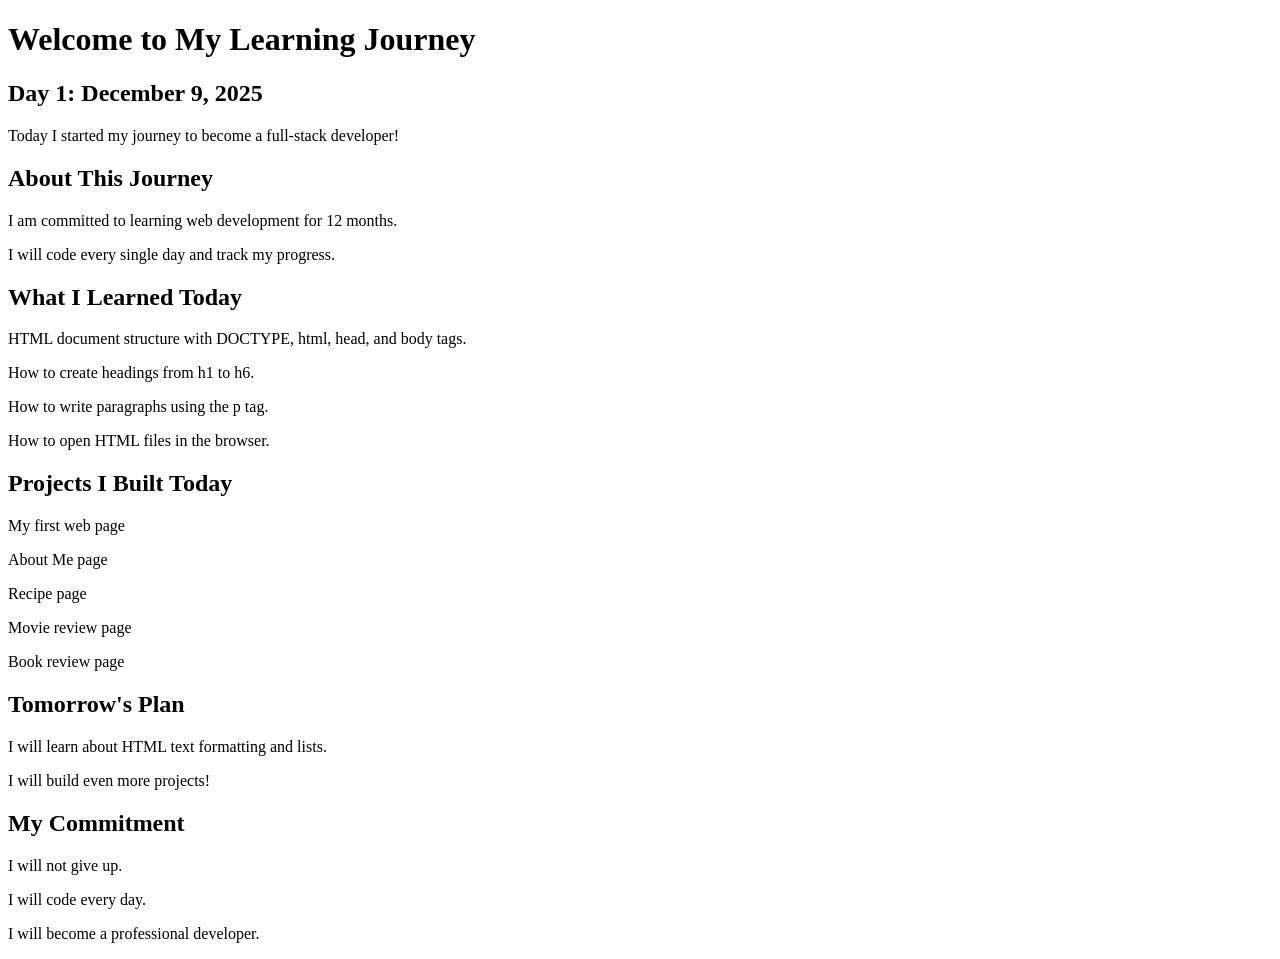
<file: html-css-practice/week-1-html/index.html>
<!DOCTYPE html>
<html lang="en">
  <head>
    <meta charset="UTF-8" />
    <meta name="viewport" content="width=device-width, initial-scale=1.0" />
    <title>Deep Patel - Day 1</title>
  </head>
  <body>
    <h1>Welcome to My Learning Journey</h1>

    <h2>Day 1: December 9, 2025</h2>
    <p>Today I started my journey to become a full-stack developer!</p>

    <h2>About This Journey</h2>
    <p>I am committed to learning web development for 12 months.</p>
    <p>I will code every single day and track my progress.</p>

    <h2>What I Learned Today</h2>
    <p>HTML document structure with DOCTYPE, html, head, and body tags.</p>
    <p>How to create headings from h1 to h6.</p>
    <p>How to write paragraphs using the p tag.</p>
    <p>How to open HTML files in the browser.</p>

    <h2>Projects I Built Today</h2>
    <p>My first web page</p>
    <p>About Me page</p>
    <p>Recipe page</p>
    <p>Movie review page</p>
    <p>Book review page</p>

    <h2>Tomorrow's Plan</h2>
    <p>I will learn about HTML text formatting and lists.</p>
    <p>I will build even more projects!</p>

    <h2>My Commitment</h2>
    <p>I will not give up.</p>
    <p>I will code every day.</p>
    <p>I will become a professional developer.</p>
  </body>
</html>
</file>
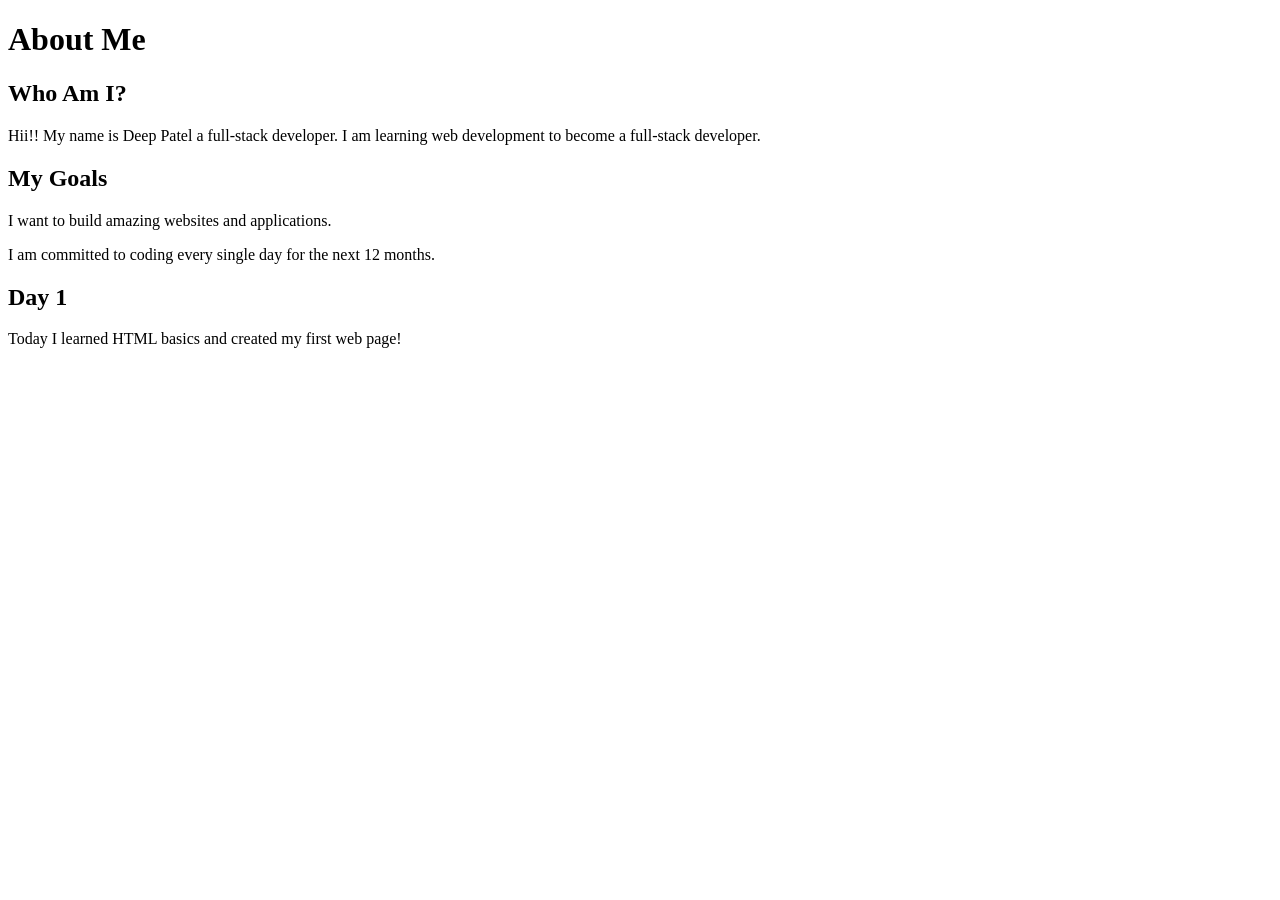
<file: html-css-practice/week-1-html/about-me.html>
<!DOCTYPE html>
<html lang="en">
  <head>
    <meta charset="UTF-8" />
    <meta name="viewport" content="width=device-width, initial-scale=1.0" />
    <title>About Me - Deep Patel</title>
  </head>
  <body>
    <h1>About Me</h1>
    <h2>Who Am I?</h2>
    <p>
      Hii!! My name is Deep Patel a full-stack developer. I am learning web
      development to become a full-stack developer.
    </p>

    <h2>My Goals</h2>
    <p>I want to build amazing websites and applications.</p>
    <p>I am committed to coding every single day for the next 12 months.</p>

    <h2>Day 1</h2>
    <p>Today I learned HTML basics and created my first web page!</p>
  </body>
</html>
</file>
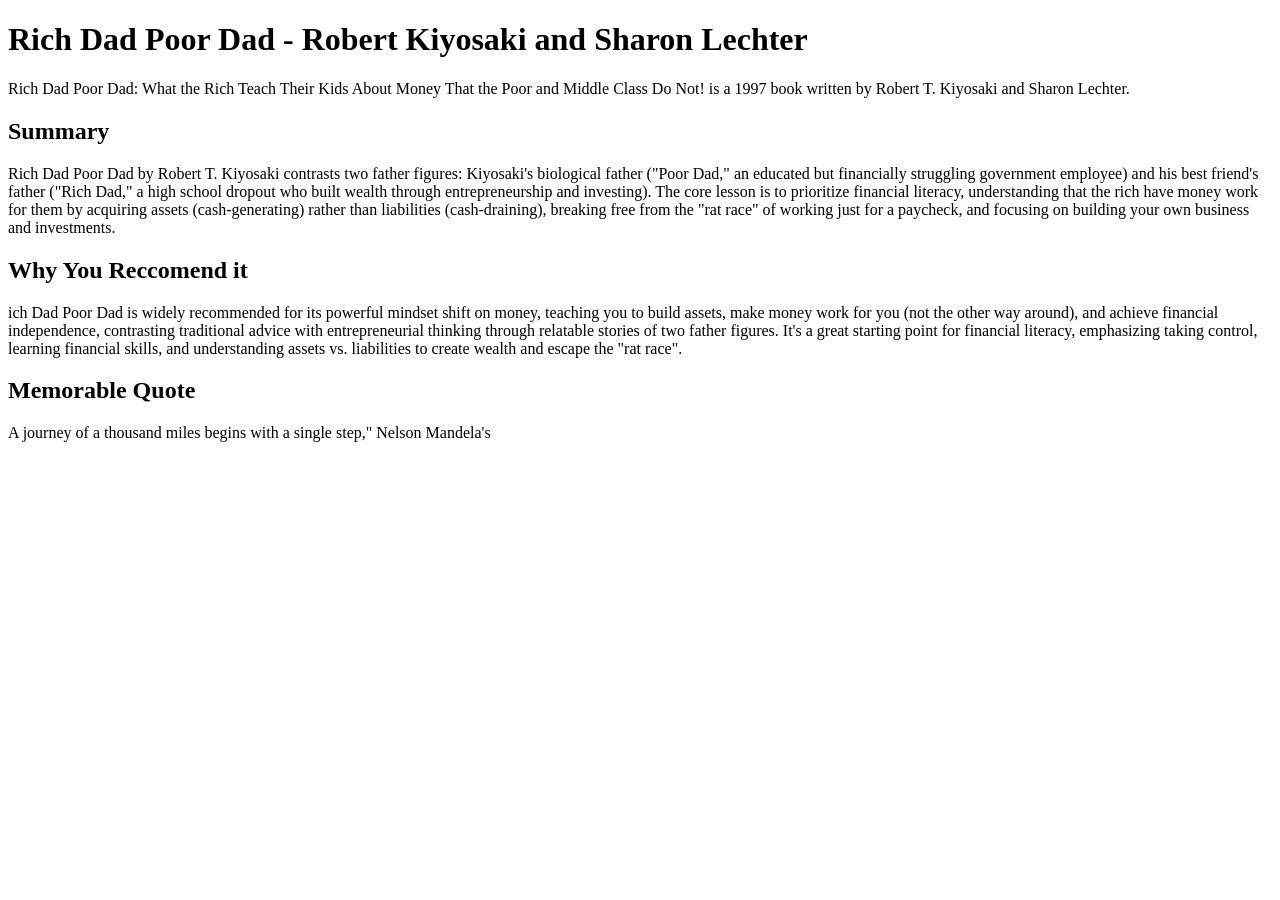
<file: html-css-practice/week-1-html/book.html>
<!DOCTYPE html>
<html lang="en">
  <head>
    <meta charset="UTF-8" />
    <meta name="viewport" content="width=device-width, initial-scale=1.0" />
    <title>Book</title>
  </head>
  <body>
    <h1>Rich Dad Poor Dad - Robert Kiyosaki and Sharon Lechter</h1>
    <p>
      Rich Dad Poor Dad: What the Rich Teach Their Kids About Money That the
      Poor and Middle Class Do Not! is a 1997 book written by Robert T. Kiyosaki
      and Sharon Lechter.
    </p>
    <h2>Summary</h2>
    <p>
      Rich Dad Poor Dad by Robert T. Kiyosaki contrasts two father figures:
      Kiyosaki's biological father ("Poor Dad," an educated but financially
      struggling government employee) and his best friend's father ("Rich Dad,"
      a high school dropout who built wealth through entrepreneurship and
      investing). The core lesson is to prioritize financial literacy,
      understanding that the rich have money work for them by acquiring assets
      (cash-generating) rather than liabilities (cash-draining), breaking free
      from the "rat race" of working just for a paycheck, and focusing on
      building your own business and investments.
    </p>
    <h2>Why You Reccomend it</h2>
    <p>
      ich Dad Poor Dad is widely recommended for its powerful mindset shift on
      money, teaching you to build assets, make money work for you (not the
      other way around), and achieve financial independence, contrasting
      traditional advice with entrepreneurial thinking through relatable stories
      of two father figures. It's a great starting point for financial literacy,
      emphasizing taking control, learning financial skills, and understanding
      assets vs. liabilities to create wealth and escape the "rat race".
    </p>
    <h2>Memorable Quote</h2>
    <p>
      A journey of a thousand miles begins with a single step," Nelson Mandela's
    </p>
  </body>
</html>
</file>
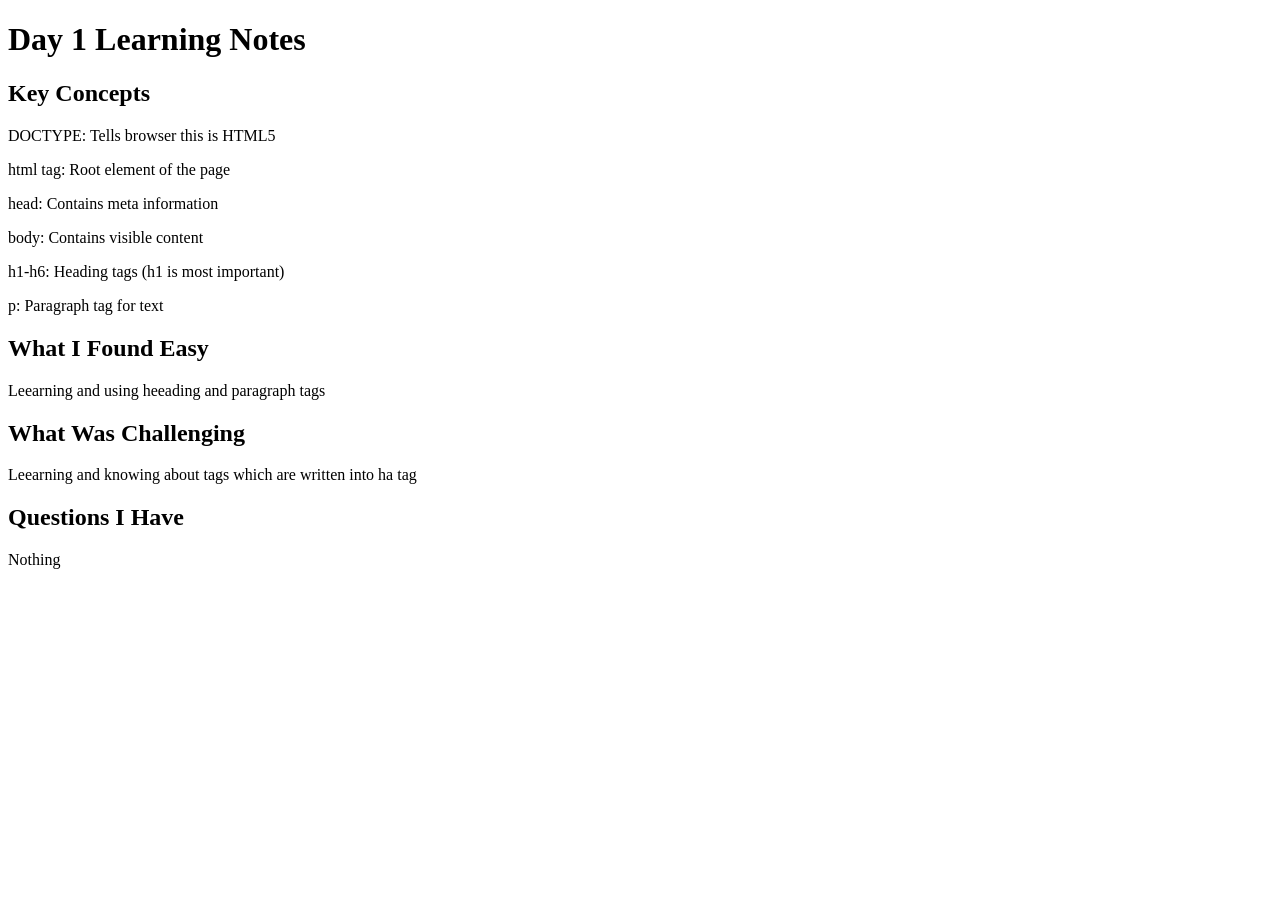
<file: html-css-practice/week-1-html/day-1-notes.html>
<!DOCTYPE html>
<html lang="en">
  <head>
    <meta charset="UTF-8" />
    <title>Day 1 - My Notes</title>
  </head>
  <body>
    <h1>Day 1 Learning Notes</h1>

    <h2>Key Concepts</h2>
    <p>DOCTYPE: Tells browser this is HTML5</p>
    <p>html tag: Root element of the page</p>
    <p>head: Contains meta information</p>
    <p>body: Contains visible content</p>
    <p>h1-h6: Heading tags (h1 is most important)</p>
    <p>p: Paragraph tag for text</p>

    <h2>What I Found Easy</h2>
    <p>Leearning and using heeading and paragraph tags</p>

    <h2>What Was Challenging</h2>
    <p>Leearning and knowing about tags which are written into ha tag</p>

    <h2>Questions I Have</h2>
    <p>Nothing</p>
  </body>
</html>
</file>
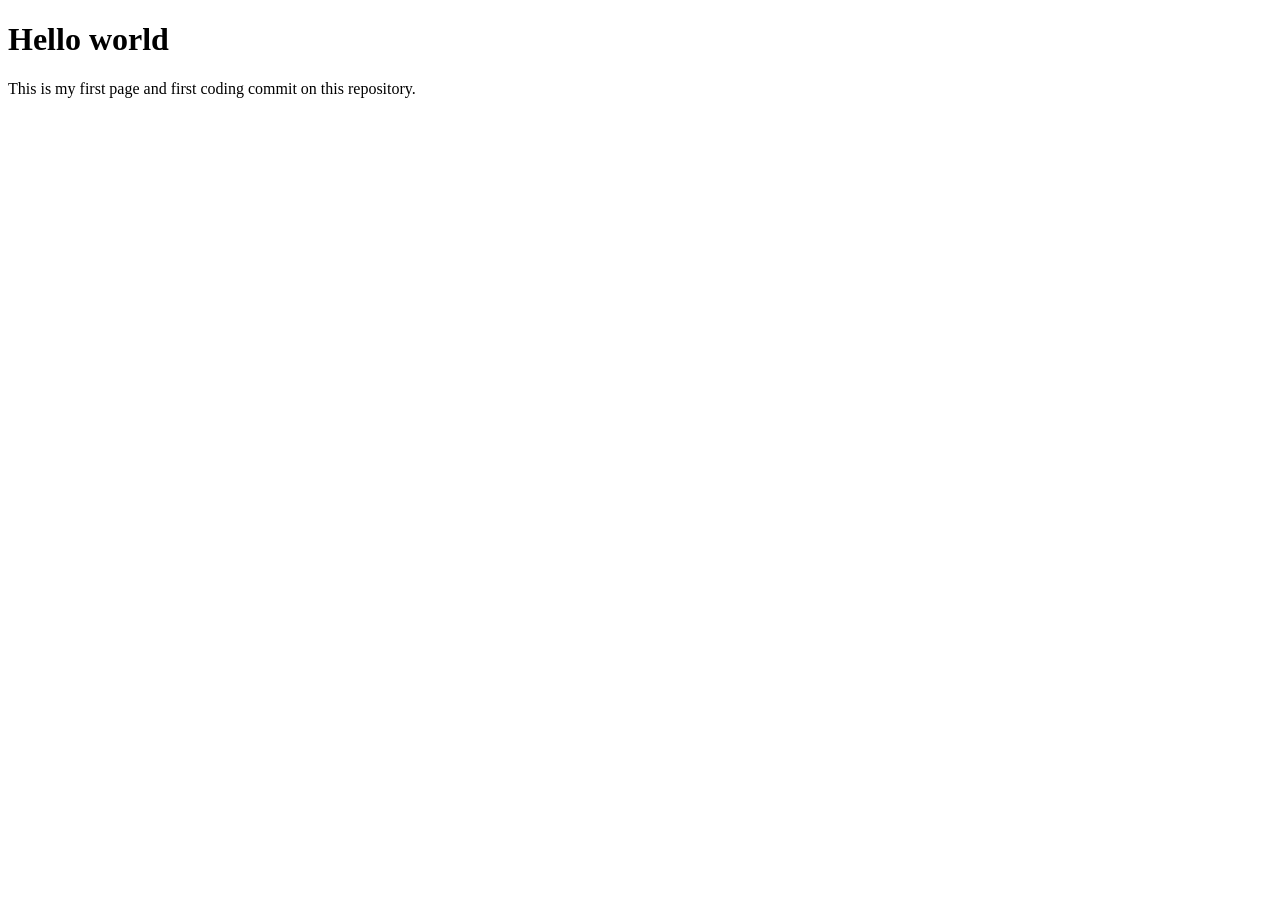
<file: html-css-practice/week-1-html/first-page.html>
<!DOCTYPE html>
<html lang="en">
  <head>
    <meta charset="UTF-8" />
    <meta name="viewport" content="width=device-width, initial-scale=1.0" />
    <title>Document</title>
  </head>
  <body>
    <h1>Hello world</h1>
    <p>This is my first page and first coding commit on this repository.</p>
  </body>
</html>
</file>
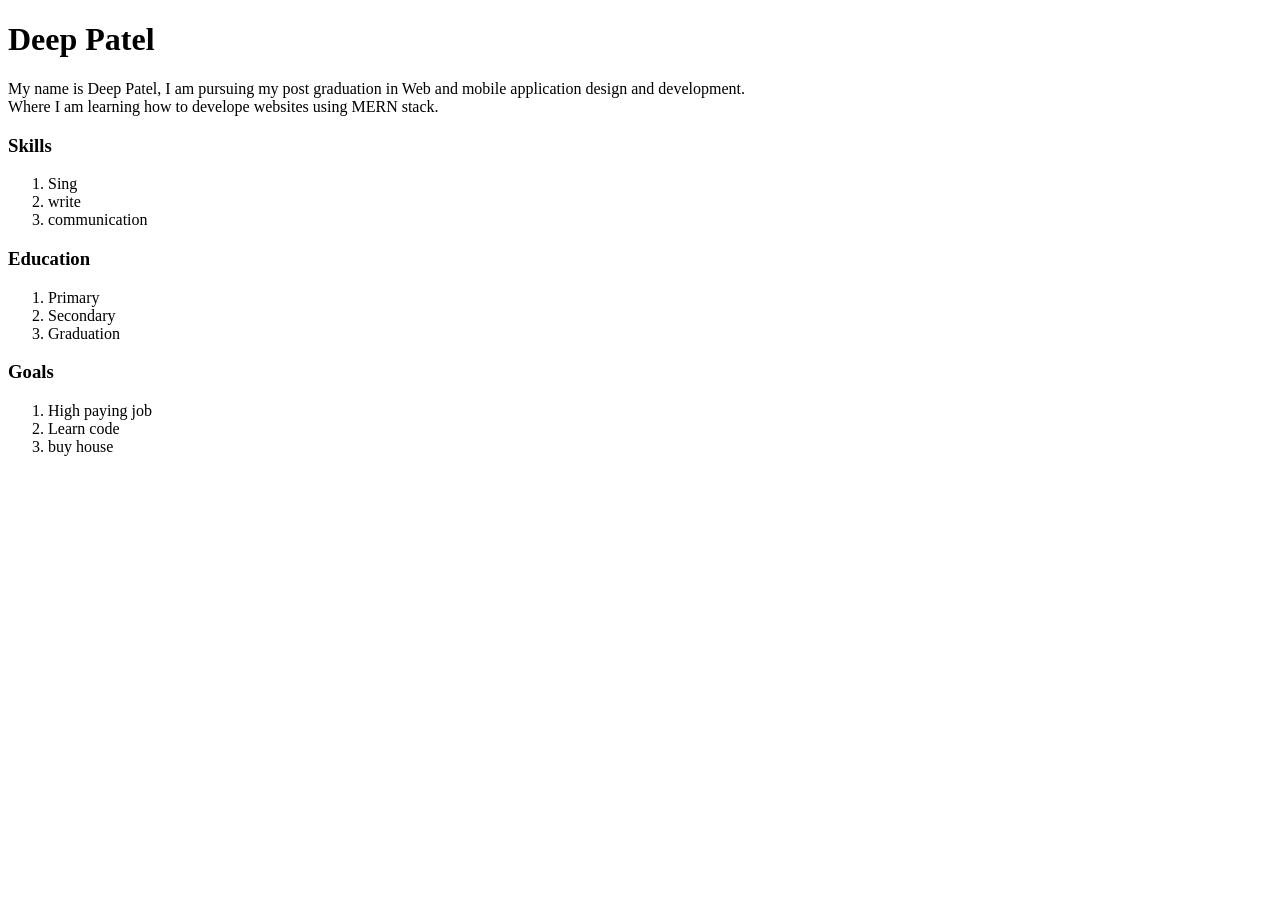
<file: html-css-practice/week-1-html/intro.html>
<!DOCTYPE html>
<html lang="en">
  <head>
    <meta charset="UTF-8" />
    <meta name="viewport" content="width=device-width, initial-scale=1.0" />
    <title>Deep Patel - Intro</title>
  </head>
  <body>
    <h1>Deep Patel</h1>
    <p>
      My name is Deep Patel, I am pursuing my post graduation in Web and mobile
      application design and development. <br />Where I am learning how to
      develope websites using MERN stack.
    </p>
    <div class="Skills">
      <h3>Skills</h3>
      <ol>
        <li>Sing</li>
        <li>write</li>
        <li>communication</li>
      </ol>
    </div>
    <div class="Education">
      <h3>Education</h3>
      <ol>
        <li>Primary</li>
        <li>Secondary</li>
        <li>Graduation</li>
      </ol>
    </div>
    <div class="Goals">
      <h3>Goals</h3>
      <ol>
        <li>High paying job</li>
        <li>Learn code</li>
        <li>buy house</li>
      </ol>
    </div>
  </body>
</html>
</file>
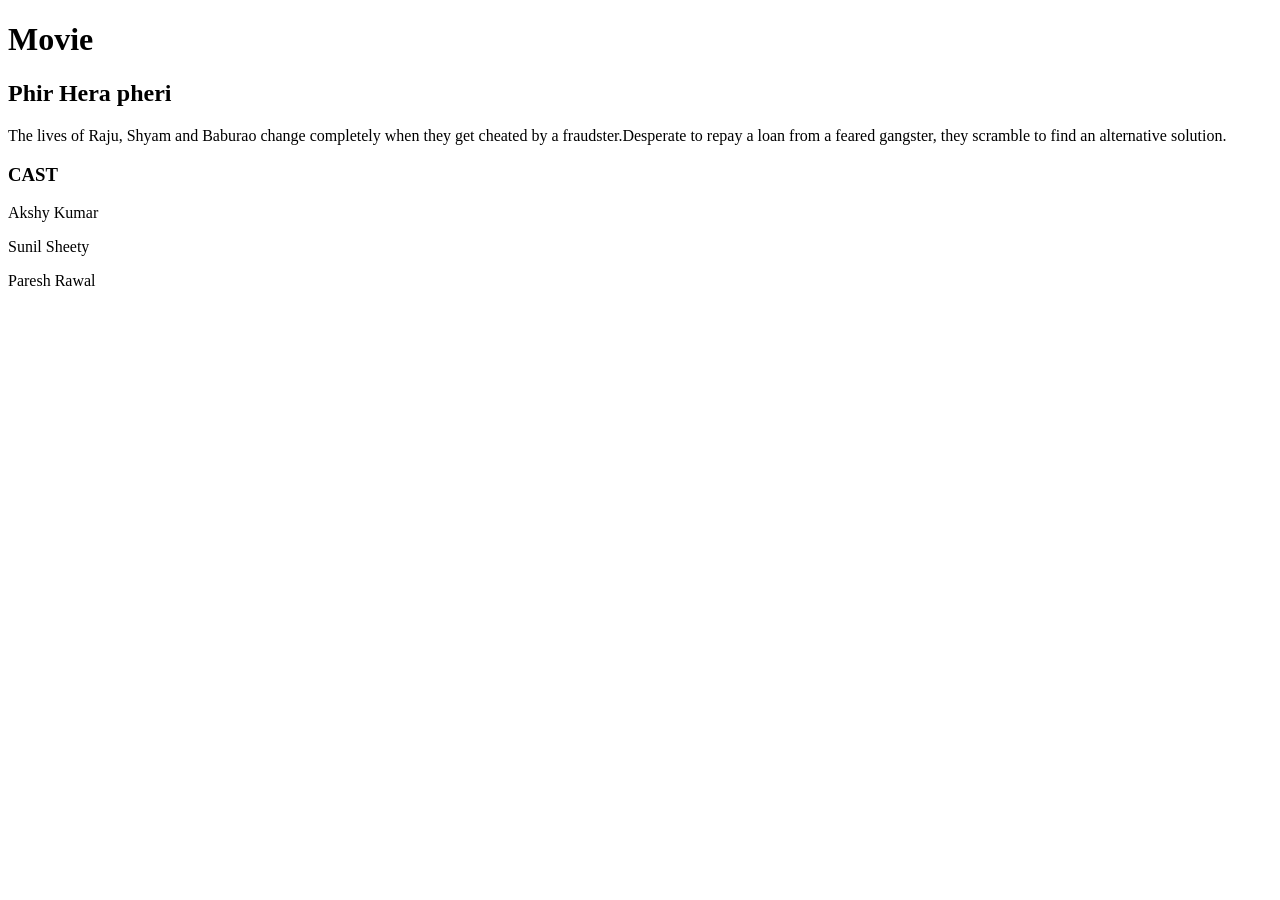
<file: html-css-practice/week-1-html/Movie.html>
<!DOCTYPE html>
<html lang="en">
  <head>
    <meta charset="UTF-8" />
    <meta name="viewport" content="width=device-width, initial-scale=1.0" />
    <title>Movie</title>
  </head>
  <body>
    <h1>Movie</h1>

    <h2>Phir Hera pheri</h2>
    <p>
      The lives of Raju, Shyam and Baburao change completely when they get
      cheated by a fraudster.Desperate to repay a loan from a feared gangster,
      they scramble to find an alternative solution.
    </p>

    <h3>CAST</h3>
    <p>Akshy Kumar</p>
    <p>Sunil Sheety</p>
    <p>Paresh Rawal</p>
  </body>
</html>
</file>
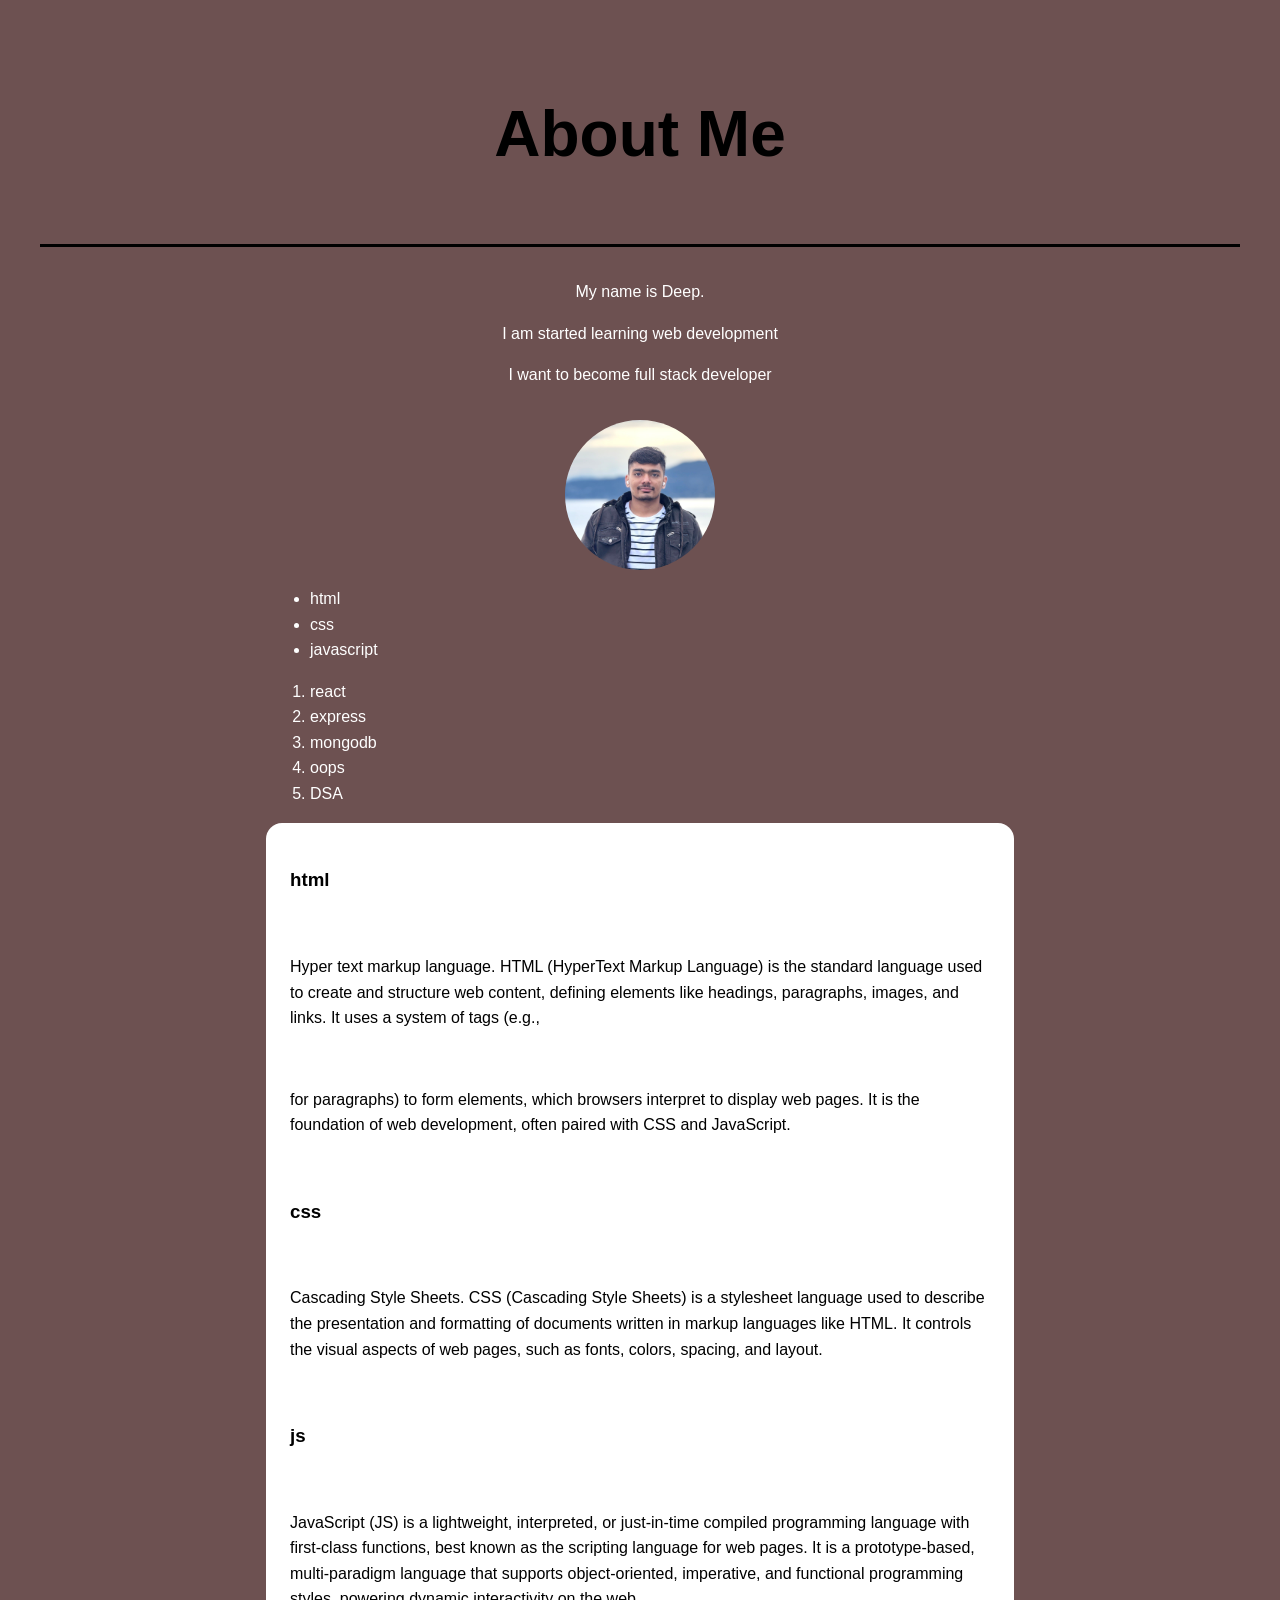
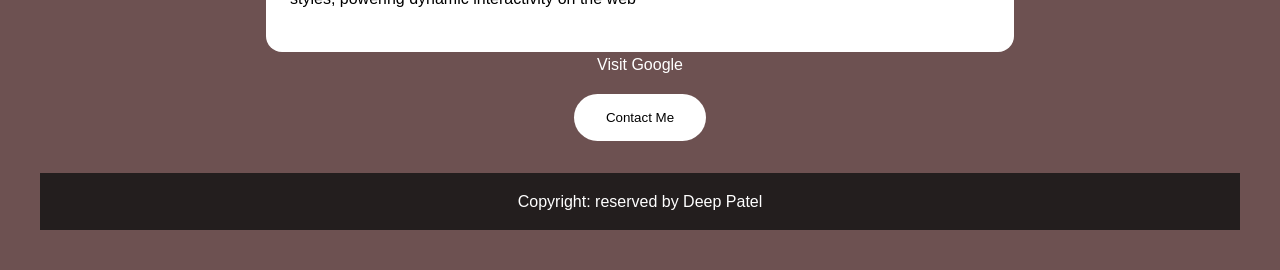
<file: html-css-practice/week-1-html/profile.html>
<!DOCTYPE html>
<html lang="en">
<head>
  <meta charset="UTF-8">
  <meta name="viewport" content="width=device-width, initial-scale=1.0">
  <title>My Profile</title>
  <link rel="stylesheet" href="../week-2-css/profile.css">
</head>
<body>
  <header>
    <h1>About Me</h1>
  </header>
  
  <section>
  <p>My name is Deep.</p>
  <p>I am started learning web development</p>
  <p>I want to become full stack developer</p>
  </section>

  <div>
  <img src="../../resources/img/profile.jpeg" alt="Profile Image">
  </div>

  

  <ul>
    <li>html</li>
    <li>css</li>
    <li>javascript</li>
  </ul>

  <ol>
    <li>react</li>
    <li>express</li>
    <li>mongodb</li>
    <li>oops</li>
    <li>DSA</li>
  </ol>

  <article>
    <h3>html</h3>
    <p>Hyper text markup language. HTML (HyperText Markup Language) is the standard language used to create and structure web content, defining elements like headings, paragraphs, images, and links. It uses a system of tags (e.g., <p> for paragraphs) to form elements, which browsers interpret to display web pages. It is the foundation of web development, often paired with CSS and JavaScript.</p>

    <h3>css</h3>
    <p>Cascading Style Sheets. CSS (Cascading Style Sheets) is a stylesheet language used to describe the presentation and formatting of documents written in markup languages like HTML. It controls the visual aspects of web pages, such as fonts, colors, spacing, and layout. </p>

    <h3>js</h3>
    <p>JavaScript (JS) is a lightweight, interpreted, or just-in-time compiled programming language with first-class functions, best known as the scripting language for web pages. It is a prototype-based, multi-paradigm language that supports object-oriented, imperative, and functional programming styles, powering dynamic interactivity on the web</p>
    
  </article>
  
  <a href="https://google.com">Visit Google</a>
  <br>

  <button id="contactMe">Contact Me</button>

  <footer>
    Copyright: reserved by Deep Patel
  </footer>

</body>
</html>
</file>
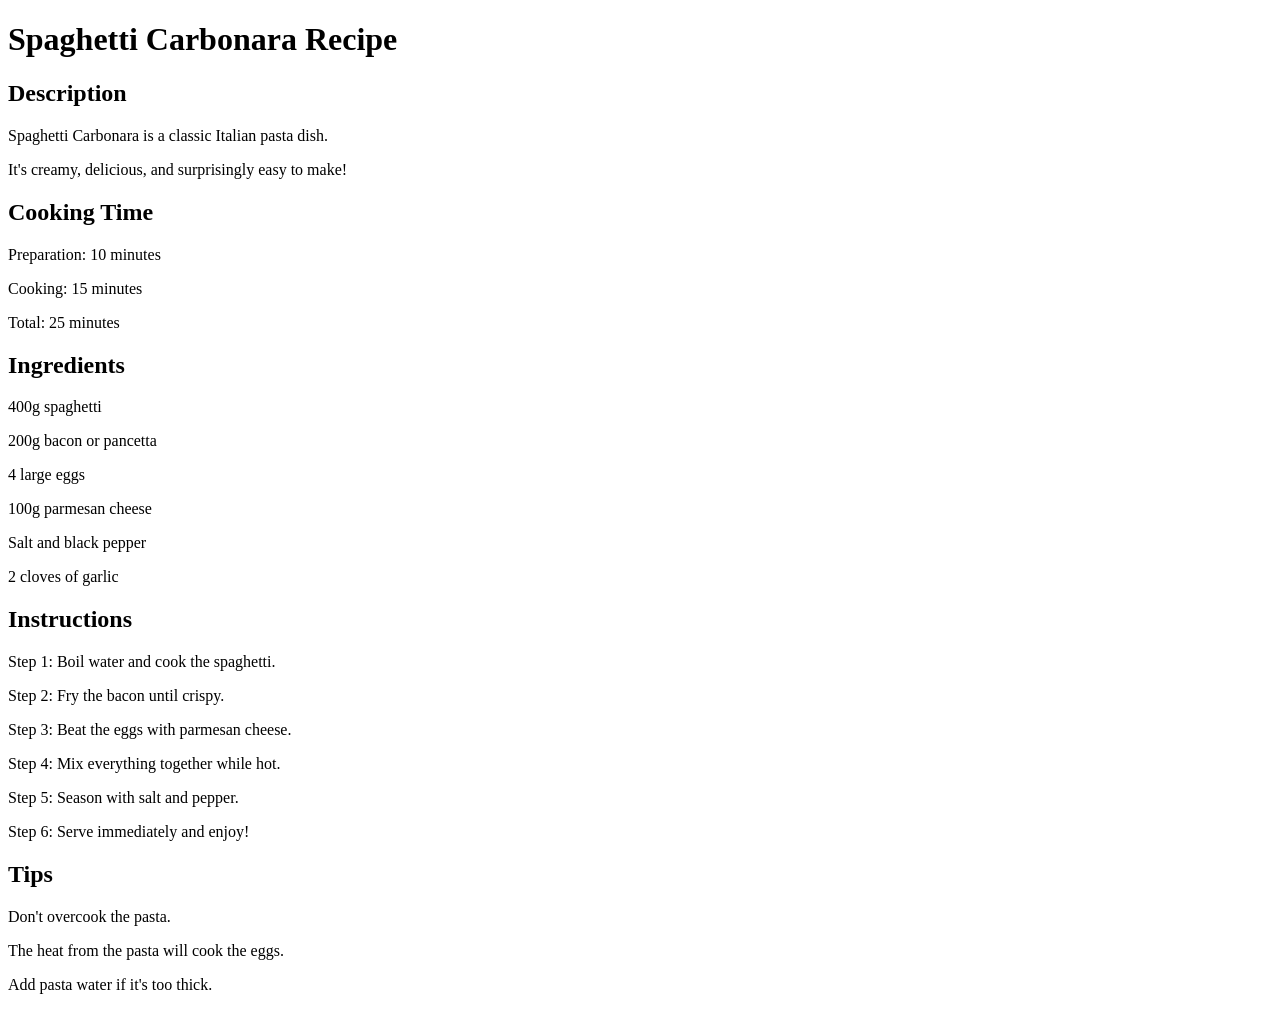
<file: html-css-practice/week-1-html/Receipe.html>
<!DOCTYPE html>
<html lang="en">
  <head>
    <meta charset="UTF-8" />
    <meta name="viewport" content="width=device-width, initial-scale=1.0" />
    <title>Palak Paratha</title>
  </head>
  <body>
    <h1>Spaghetti Carbonara Recipe</h1>

    <h2>Description</h2>
    <p>Spaghetti Carbonara is a classic Italian pasta dish.</p>
    <p>It's creamy, delicious, and surprisingly easy to make!</p>

    <h2>Cooking Time</h2>
    <p>Preparation: 10 minutes</p>
    <p>Cooking: 15 minutes</p>
    <p>Total: 25 minutes</p>

    <h2>Ingredients</h2>
    <p>400g spaghetti</p>
    <p>200g bacon or pancetta</p>
    <p>4 large eggs</p>
    <p>100g parmesan cheese</p>
    <p>Salt and black pepper</p>
    <p>2 cloves of garlic</p>

    <h2>Instructions</h2>
    <p>Step 1: Boil water and cook the spaghetti.</p>
    <p>Step 2: Fry the bacon until crispy.</p>
    <p>Step 3: Beat the eggs with parmesan cheese.</p>
    <p>Step 4: Mix everything together while hot.</p>
    <p>Step 5: Season with salt and pepper.</p>
    <p>Step 6: Serve immediately and enjoy!</p>

    <h2>Tips</h2>
    <p>Don't overcook the pasta.</p>
    <p>The heat from the pasta will cook the eggs.</p>
    <p>Add pasta water if it's too thick.</p>
  </body>
</html>
</file>
<file: html-css-practice/week-2-css/profile.css>
body{
  background-color: rgb(109, 81, 81);
  color: white;
  text-align: center;
  padding: 2rem;
  font-family: Arial, Helvetica, sans-serif;
  line-height: 1.6;
}

header{
  color: black;
  font-size: 2rem;
  border-bottom: 3px solid black;
  padding-bottom: 1rem;
  margin-bottom: 2rem;
}

img{
  width: 150px;
  border-radius: 50%;
  margin: 1rem auto;
  display: block;

}


ul, ol{
  max-width: 400px;
  margin: 1rem auto;
  text-align: left;
}

section{
  max-width: 600px;
  margin: auto;
  margin-bottom: 2rem;
}

a{
  color: white;
  text-decoration: none;
  margin: 2%;
}

button{
padding: 1rem 2rem;
background-color: white;
border-radius: 2rem;
border: none;
cursor: pointer;
margin-top: 1rem;

}

button:hover{
  background-color: black;
  color: white;
}

section, article, ul, ol{
  max-width: 700px;
  margin-left: auto;
  margin-right: auto;
}

footer{
  background-color: rgb(35, 30, 30);
  text-align: center;
  padding: 1rem;
  margin-top: 2rem;
}

article{
  display: flex;
  flex-direction: column;
  gap: 1.5rem;
  text-align: left;
  background-color: white;
  color: black;
  padding: 1.5rem;
  border-radius: 1rem;
}
</file>
